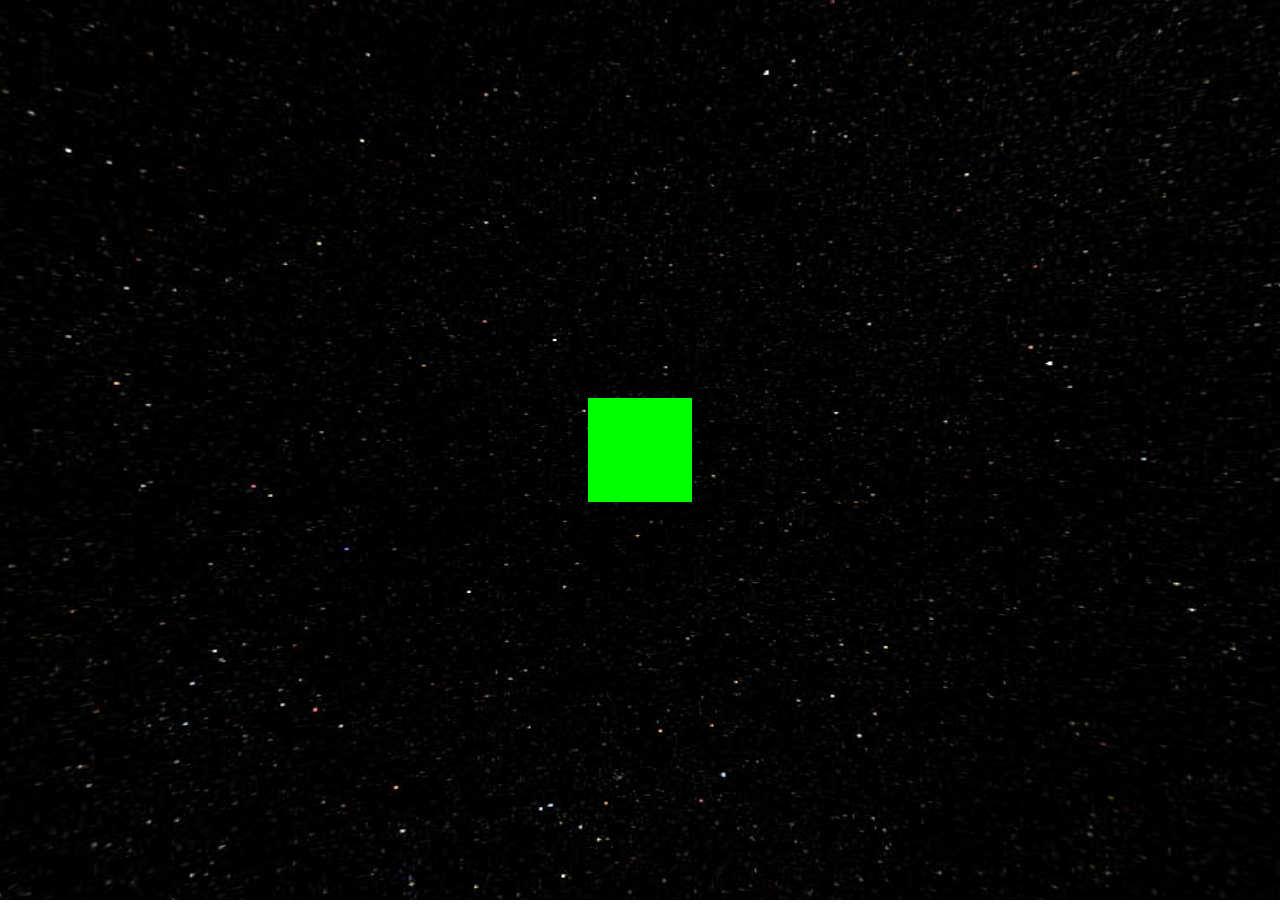
<file: Codes/Codes/index.html>
<!DOCTYPE html>
<html>

<head>
    <meta charset=utf-8>
    <title>Three JS</title>
    <style>
        body {
            margin: 0;
            overflow: hidden;
        }
    </style>
</head>

<body>
    <script src="three.min.js"></script>
    <script src="OrbitControls.js"></script>
    <script src="../Modules/Scenario.js"></script>
    <script src="script.js"></script>
</body>

</html>
</file>
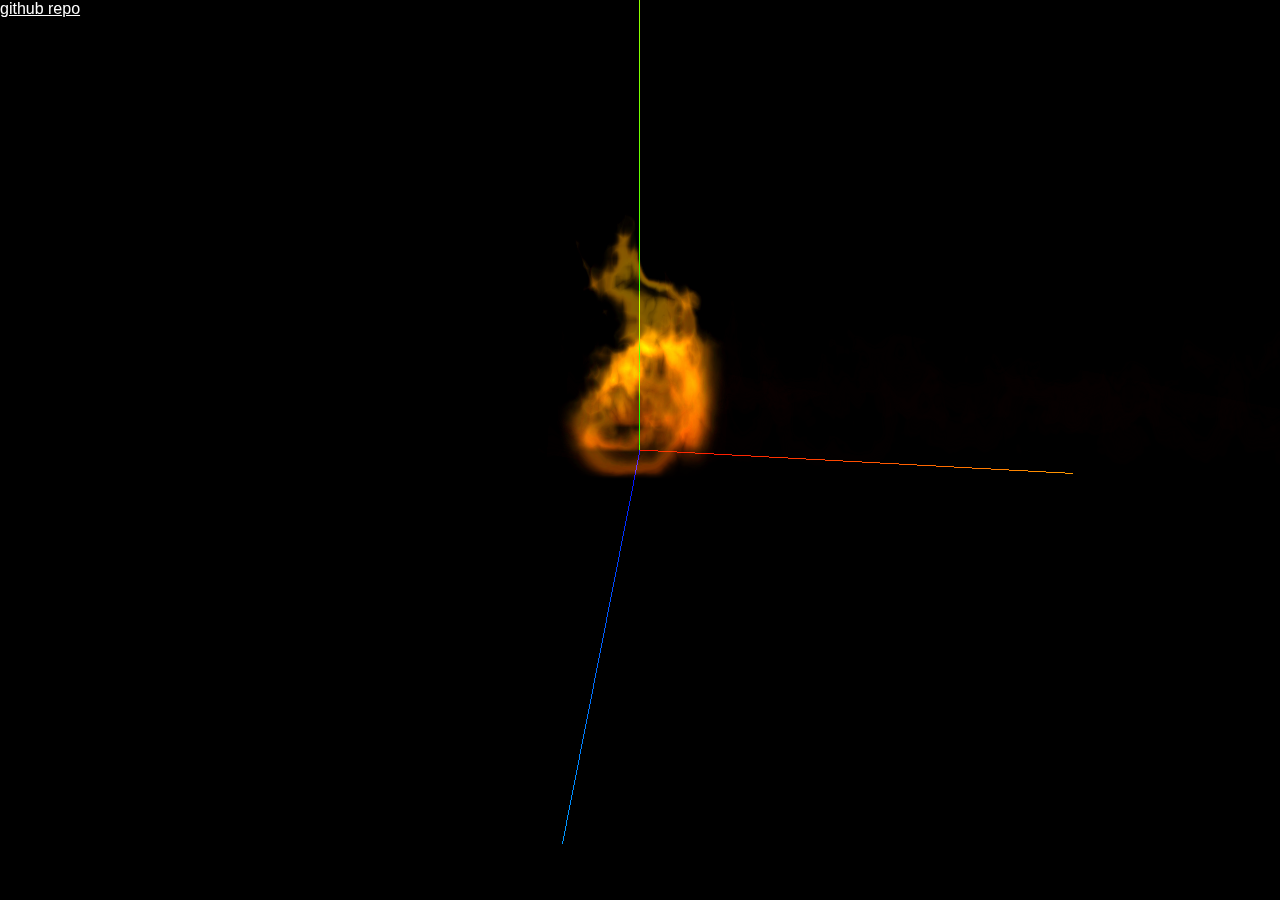
<file: Modules/VolumetricFire/examples/example1.html>
<!DOCTYPE html>
<html>
<head>
<meta charset="utf-8">
<title>volumetric fire for three.js</title>
<style>
body{margin: 0;padding: 0; background: #000;}
canvas{display: block;}
.info{ font-family: sans-serif; position: absolute; color: #fff; background: rgba( 0, 0, 0, .8 ); }
.info a{ color: inherit; }
</style>
</head>
<body>
<div class="info"><a href="https://github.com/yomotsu/VolumetricFire">github repo</a></div>

<script src="../lib/three.min.js"></script>
<script src="../VolumetricFire.js"></script>

<script>

// set path to texture images
// either relative or absolute path
VolumetricFire.texturePath = '../textures/';

var width = window.innerWidth;
var height = window.innerHeight;
var clock = new THREE.Clock();
var scene = new THREE.Scene();
var camera = new THREE.PerspectiveCamera( 60, width / height, .1, 1000 );
camera.position.set( 0, 0, 3 );
var renderer = new THREE.WebGLRenderer();
renderer.setSize( width, height );
document.body.appendChild( renderer.domElement );


var axisHelper = new THREE.AxisHelper( 5 );
scene.add( axisHelper );


var fireWidth  = 2;
var fireHeight = 4;
var fireDepth  = 2;
var sliceSpacing = 0.5;

var fire = new VolumetricFire(
  fireWidth,
  fireHeight,
  fireDepth,
  sliceSpacing,
  camera
);
scene.add( fire.mesh );
// you can set position, rotation and scale
// fire.mesh accepts THREE.mesh features
fire.mesh.position.set( 0, fireHeight / 2, 0 );


( function animate () {

  requestAnimationFrame( animate );

  var elapsed = clock.getElapsedTime();

  camera.position.set(
    Math.sin( elapsed * 0.1 ) * 8,
    Math.sin( elapsed * 0.5 ) * 10,
    Math.cos( elapsed * 0.1 ) * 8
  );
  camera.lookAt( scene.position );

  fire.update( elapsed );

  renderer.render( scene, camera );

} )();

</script>

</body>
</html>
</file>
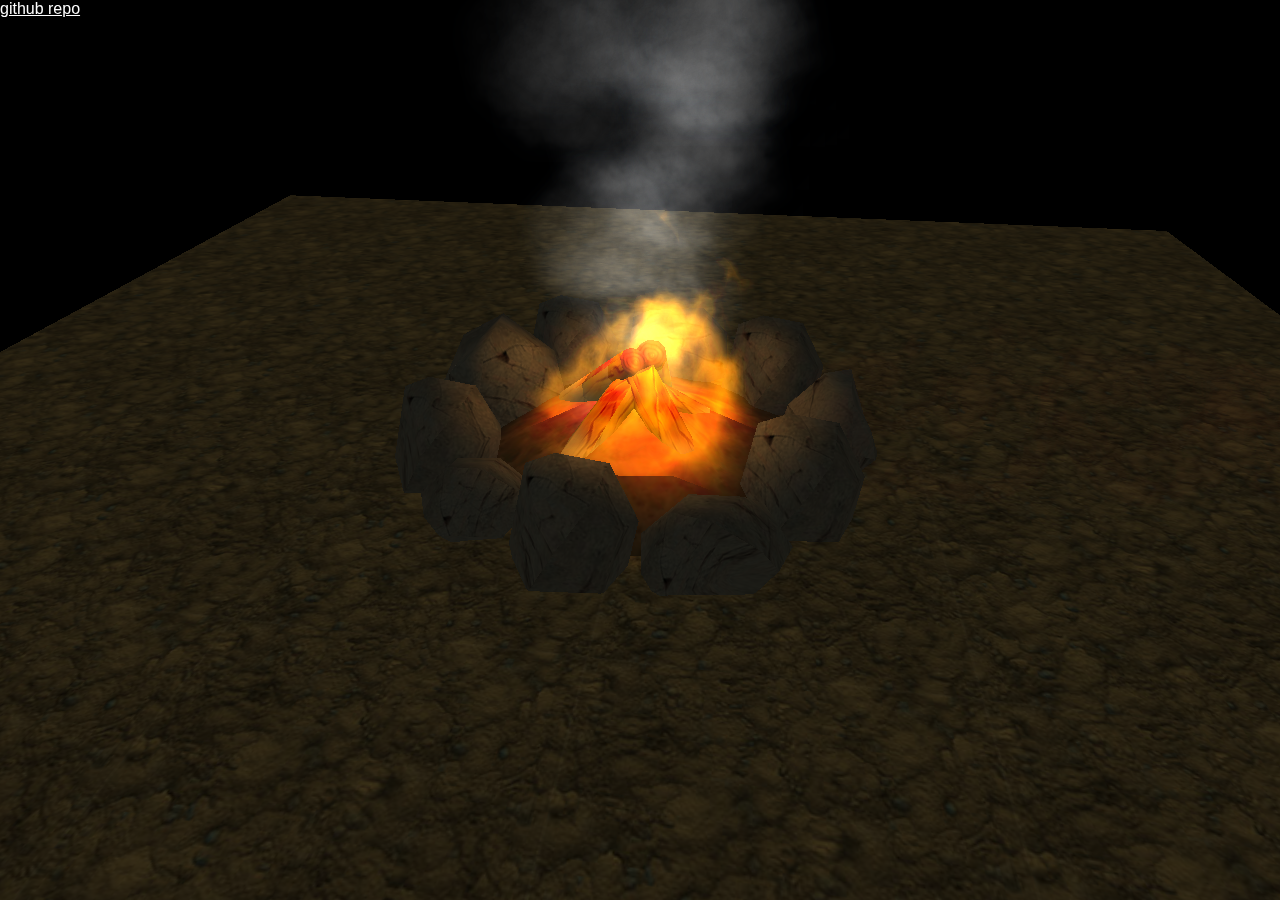
<file: Modules/VolumetricFire/examples/example2.html>
<!DOCTYPE html>
<html>
<head>
<meta charset="utf-8">
<title>volumetric fire for three.js</title>
<style>
body{margin: 0;padding: 0; background: #000;}
canvas{display: block;}
.info{ font-family: sans-serif; position: absolute; color: #fff; background: rgba( 0, 0, 0, .8 ); }
.info a{ color: inherit; }
</style>
</head>
<body>
<div class="info"><a href="https://github.com/yomotsu/VolumetricFire">github repo</a></div>

<audio autoplay loop>
  <source src="./sounds/firecracking.mp3">
  <source src="./sounds/firecracking.ogg">
</audio>

<script src="../lib/three.min.js"></script>
<script src="../VolumetricFire.js"></script>
<script type="x-shader/x-vertex" id="smoke-vertexshader">
attribute float shift;
uniform float time;
uniform float size;
uniform float lifetime;
uniform float projection;
varying float progress;

float cubicOut( float t ) {

  float f = t - 1.0;
  return f * f * f + 1.0;

}

void main () {

  progress = fract( time * 2. / lifetime + shift );
  float eased = cubicOut( progress );
  vec3 pos = vec3( position.x * eased, position.y * eased, position.z );
  gl_Position = projectionMatrix * modelViewMatrix * vec4( pos, 1. );
  gl_PointSize = ( projection * size ) / gl_Position.w;

}
</script>
<script type="x-shader/x-fragment" id="smoke-fragmentshader">
uniform sampler2D texture;
varying float progress;

void main() {

  vec3 color = vec3( 1. );
  gl_FragColor = texture2D( texture, gl_PointCoord ) * vec4( color, .3 * ( 1. - progress ) );

}
</script>
<script>

// set path to texture images
// either relative or absolute path
VolumetricFire.texturePath = '../textures/';

var width = window.innerWidth;
var height = window.innerHeight;
var clock = new THREE.Clock();
var scene = new THREE.Scene();
var camera = new THREE.PerspectiveCamera( 60, width / height, .1, 1000 );
camera.position.set( 0, 0, 3 );
var renderer = new THREE.WebGLRenderer();
renderer.setSize( width, height );
document.body.appendChild( renderer.domElement );

var ambientlight = new THREE.AmbientLight( 0x666655 );
scene.add( ambientlight );

var pointlight = new THREE.PointLight( 0xff9933, 1, 1.5 );
pointlight.position.set( 0, 1, 0 );
scene.add( pointlight );

var textureLoader = new THREE.TextureLoader();

var groundColor = textureLoader.load( './images/groundcolor.jpg' );
groundColor.wrapS = groundColor.wrapT = THREE.RepeatWrapping;
groundColor.repeat.set( 6, 6 );
var groundNormal = textureLoader.load( './images/groundnormal.jpg' );
groundColor.wrapS = groundColor.wrapT = THREE.RepeatWrapping;
groundColor.repeat.set( 6, 6 );

var ground = new THREE.Mesh(
  new THREE.PlaneBufferGeometry( 10, 10 ),
  new THREE.MeshPhongMaterial( {
    map: groundColor,
    normalMap: groundNormal,
    normalScale: new THREE.Vector2( 0.8, 0.8 ),
  } )
);

ground.rotation.x = Math.PI / -2;
scene.add( ground );


var fireplace;
var loader = new THREE.JSONLoader();
loader.load( './models/fireplace.json', function ( geometry, materials ) {

  fireplace = new THREE.Mesh(
    geometry,
    new THREE.MeshFaceMaterial( materials )
  );

  scene.add( fireplace );

} );


var fireWidth  = 1.5;
var fireHeight = 2;
var fireDepth  = 1.5;
var sliceSpacing = 0.5;

var fire = new VolumetricFire(
  fireWidth,
  fireHeight,
  fireDepth,
  sliceSpacing,
  camera
);
scene.add( fire.mesh );
// you can set position, rotation and scale
// fire.mesh accepts THREE.mesh features
fire.mesh.position.set( 0, fireHeight / 2, 0 );


var smoke,
    NUM_OF_PARTICLE = 32,
    vertexShader,
    fragmentShader,
    texture,
    uniforms,
    material,
    geometry = new THREE.BufferGeometry(),
    position = new Float32Array( NUM_OF_PARTICLE * 3 ),
    shift    = new Float32Array( NUM_OF_PARTICLE ),
    i;

vertexShader   = document.getElementById( 'smoke-vertexshader' ).textContent;
fragmentShader = document.getElementById( 'smoke-fragmentshader' ).textContent;
texture = textureLoader.load( './images/smoke.png' );
uniforms = {
  time:       { type: 'f', value: 0 },
  size:       { type: 'f', value: 3 },
  texture:    { type: 't', value: texture },
  lifetime:   { type: 'f', value: 10 },
  projection: { type :'f', value: Math.abs( height / ( 2 * Math.tan( THREE.Math.degToRad( camera.fov ) ) ) ) }
};
material = new THREE.ShaderMaterial( {
  vertexShader: vertexShader,
  fragmentShader: fragmentShader,
  uniforms: uniforms,
  blending: THREE.AdditiveBlending,
  transparent: true,
  depthWrite: false
} );

for ( i = 0; i < NUM_OF_PARTICLE; i ++ ) {

  position[ i * 3 + 0 ] = THREE.Math.randFloat( -0.5, 0.5 );
  position[ i * 3 + 1 ] = 2.4;
  position[ i * 3 + 3 ] = THREE.Math.randFloat( -0.5, 0.5 );
  shift[ i ] = Math.random() * 1;

}

geometry.addAttribute( 'position', new THREE.BufferAttribute( position, 3 ) );
geometry.addAttribute( 'shift',    new THREE.BufferAttribute( shift,    1 ) );

smoke = new THREE.Points( geometry, material );
smoke.sortParticles = true;
scene.add( smoke );



( function animate () {

  requestAnimationFrame( animate );

  var elapsed = clock.getElapsedTime();

  camera.position.set(
    Math.sin( elapsed * 0.1 ) * 4,
    Math.sin( elapsed * 0.5 ) * 1 + 2,
    Math.cos( elapsed * 0.1 ) * 4
  );
  camera.lookAt( scene.position );

  pointlight.intensity = Math.sin( elapsed * 30 ) * 0.25 + 3;

  smoke.material.uniforms.time.value = clock.getElapsedTime();
  fire.update( elapsed );

  renderer.render( scene, camera );

} )();

</script>

</body>
</html>
</file>
